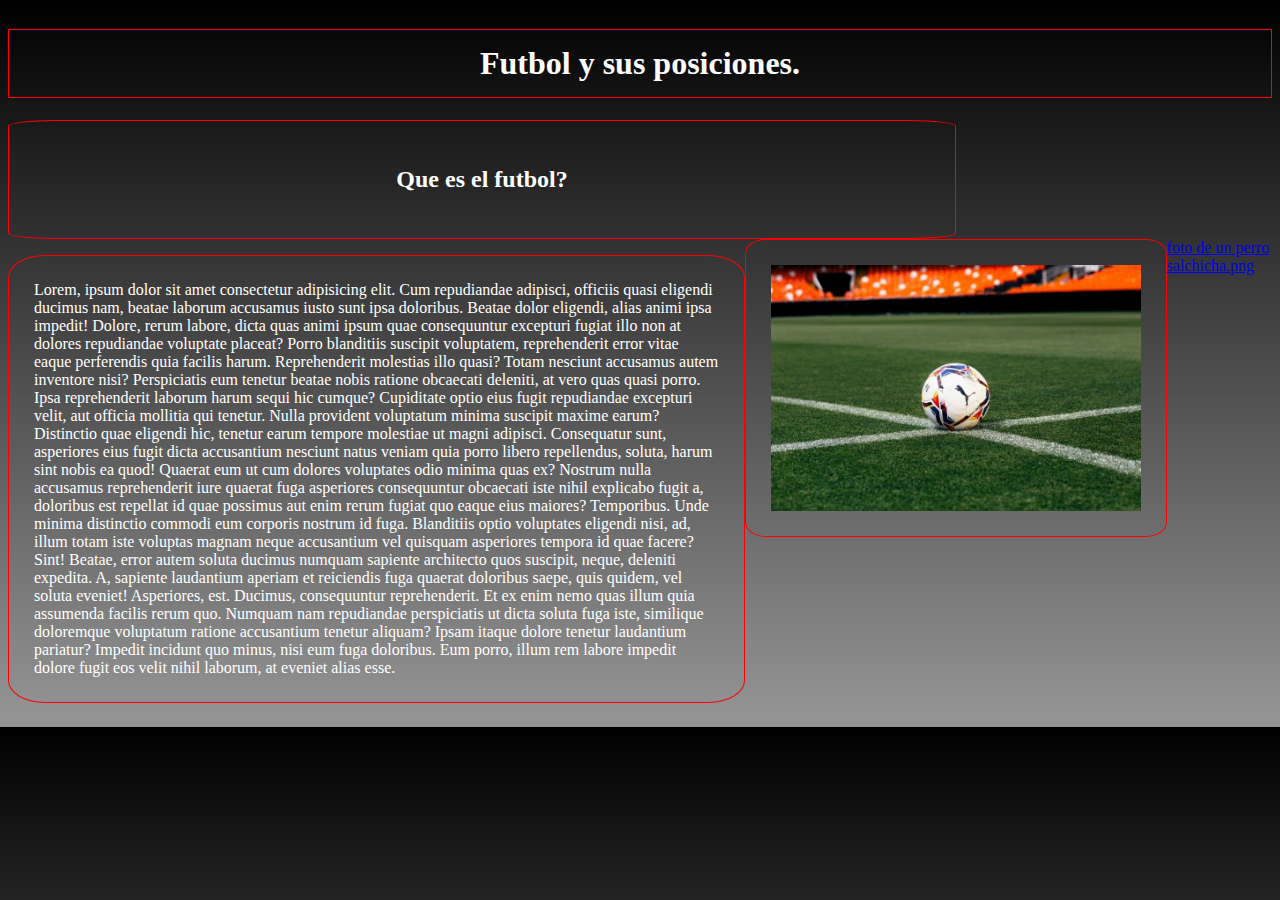
<file: index.html>
<!DOCTYPE html>
<html lang="en">
<head>
    <meta charset="UTF-8">
    <meta http-equiv="X-UA-Compatible" content="IE=edge">
    <meta name="viewport" content="width=device-width, initial-scale=1.0">
    <link rel="stylesheet" href="styles.css">
    <title>Fulbo</title>
</head>
<body>
   <div class="principal">
    <h1 class="header">
        Futbol y sus posiciones.
    </h1>
    <div class="col-9">
    <h2 class="sub_title">
        Que es el futbol?
    </h2>
</div>
<div class="historia">
<p class="col-7">
   Lorem, ipsum dolor sit amet consectetur adipisicing elit. Cum repudiandae adipisci, officiis quasi eligendi ducimus nam, beatae laborum accusamus iusto sunt ipsa doloribus. Beatae dolor eligendi, alias animi ipsa impedit!
   Dolore, rerum labore, dicta quas animi ipsum quae consequuntur excepturi fugiat illo non at dolores repudiandae voluptate placeat? Porro blanditiis suscipit voluptatem, reprehenderit error vitae eaque perferendis quia facilis harum.
   Reprehenderit molestias illo quasi? Totam nesciunt accusamus autem inventore nisi? Perspiciatis eum tenetur beatae nobis ratione obcaecati deleniti, at vero quas quasi porro. Ipsa reprehenderit laborum harum sequi hic cumque?
   Cupiditate optio eius fugit repudiandae excepturi velit, aut officia mollitia qui tenetur. Nulla provident voluptatum minima suscipit maxime earum? Distinctio quae eligendi hic, tenetur earum tempore molestiae ut magni adipisci.
   Consequatur sunt, asperiores eius fugit dicta accusantium nesciunt natus veniam quia porro libero repellendus, soluta, harum sint nobis ea quod! Quaerat eum ut cum dolores voluptates odio minima quas ex?
   Nostrum nulla accusamus reprehenderit iure quaerat fuga asperiores consequuntur obcaecati iste nihil explicabo fugit a, doloribus est repellat id quae possimus aut enim rerum fugiat quo eaque eius maiores? Temporibus.
   Unde minima distinctio commodi eum corporis nostrum id fuga. Blanditiis optio voluptates eligendi nisi, ad, illum totam iste voluptas magnam neque accusantium vel quisquam asperiores tempora id quae facere? Sint!
   Beatae, error autem soluta ducimus numquam sapiente architecto quos suscipit, neque, deleniti expedita. A, sapiente laudantium aperiam et reiciendis fuga quaerat doloribus saepe, quis quidem, vel soluta eveniet! Asperiores, est.
   Ducimus, consequuntur reprehenderit. Et ex enim nemo quas illum quia assumenda facilis rerum quo. Numquam nam repudiandae perspiciatis ut dicta soluta fuga iste, similique doloremque voluptatum ratione accusantium tenetur aliquam?
   Ipsam itaque dolore tenetur laudantium pariatur? Impedit incidunt quo minus, nisi eum fuga doloribus. Eum porro, illum rem labore impedit dolore fugit eos velit nihil laborum, at eveniet alias esse.
   
</p>

<img src="assets/pelota.jpeg" alt="pelota de futbol" class="col-4">

<div>
<a href="pagina2.html">foto de un perro salchicha.png </a>
</div>
</div>
  

</body>
</html>
</file>
<file: styles.css>
* {
    box-sizing: border-box;
  }
  body {
    background: rgb(0,0,0);
    background: linear-gradient(180deg, rgba(0,0,0,1) 0%, rgba(147,147,147,1) 98%);
    /*no va el gradiante queria probar nomas*/
}
  @media only screen and (max-width: 600px) {
    body {
        background-repeat:repeat;
    }
} 
 
  .header {
    border: 1px solid red;
    padding: 15px;
    text-align: center;
    color: #ffffff;
    
    
    
  }
  .principal{
    flex: auto;
    flex-wrap: wrap;
    display: flex;
    flex-direction: column;
  }
  
  .row::after {
    content: "";
    clear: both;
    display: table;
  }

  /* Primero aplicamos nuestro diseño para dispositivos moviles */
  [class*="col-"] {
    float: left;
    padding: 25px;
    border: 1px solid red;
    
    border-radius: 5%;
  }
  
  @media only screen and (min-width: 768px) {
    /* Para escritorio */
    .col-1 {width: 8.33%;}
    .col-2 {width: 16.66%;}
    .col-3 {width: 25%;}
    .col-4 {width: 33.33%;}
    .col-5 {width: 41.66%;}
    .col-6 {width: 50%;}
    .col-7 {width: 58.33%;}
    .col-8 {width: 66.66%;}
    .col-9 {width: 75%;}
    .col-10 {width: 83.33%;}
    .col-11 {width: 91.66%;}
    .col-12 {width: 100%;}
  }

.sub_title{
    text-align: center;
    color: #ffffff;
}
.col-7{
  color: #ffffff;
}
</file>
